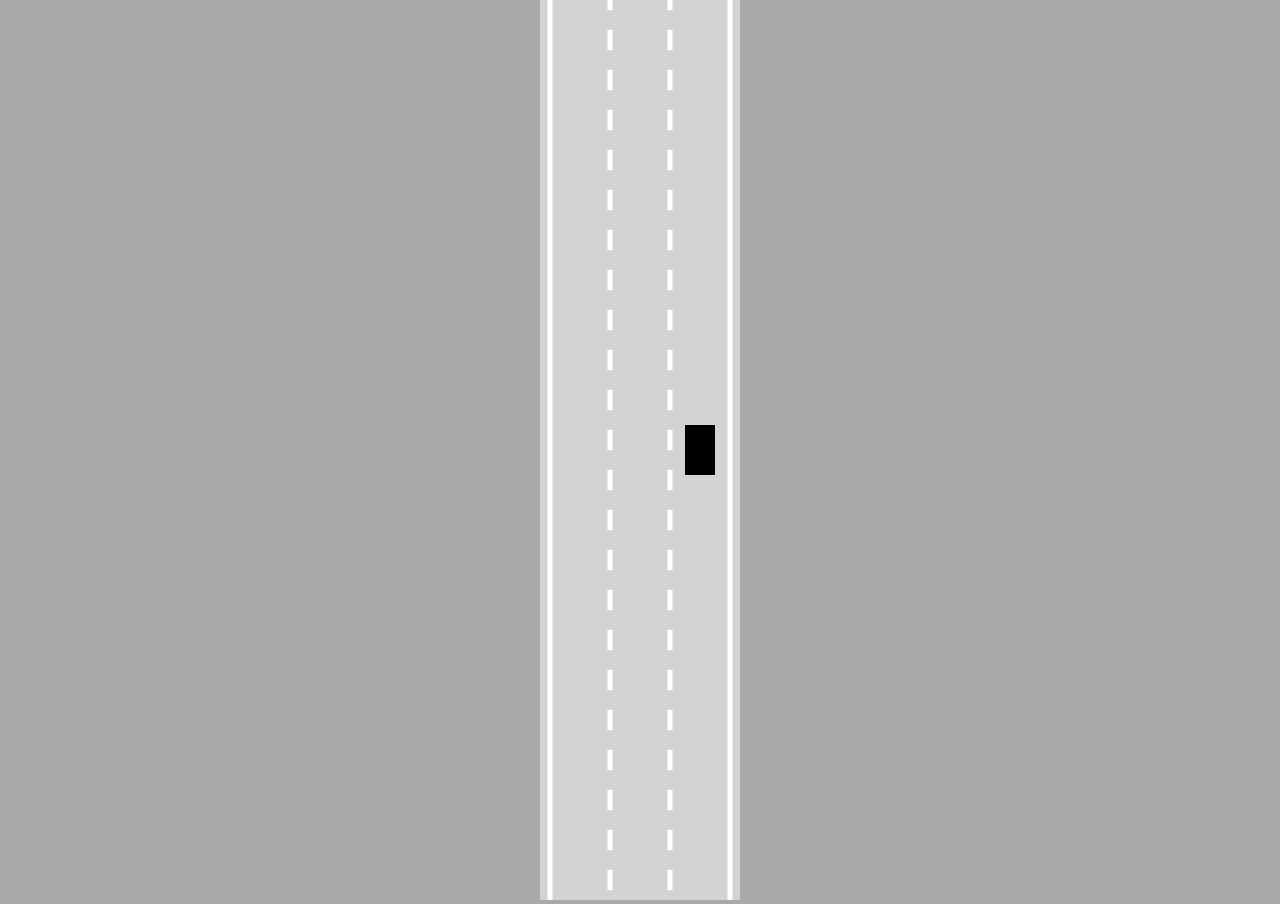
<file: self-driving-car/index.html>
<!DOCTYPE html>
<html lang="en">
<head>
  <meta charset="UTF-8">
  <meta http-equiv="X-UA-Compatible" content="IE=edge">
  <meta name="viewport" content="width=device-width, initial-scale=1.0">
  <link rel="stylesheet" href="style.css">
  <title>Self-driving car - No libraries</title>
</head>
<body>
  <canvas id="myCanvas"></canvas>
  <script src="util.js"></script>
  <script src="road.js"></script>
  <script src="controls.js"></script>
  <script src="car.js"></script>
  <script src="main.js"></script>
</body>
</html>
</file>
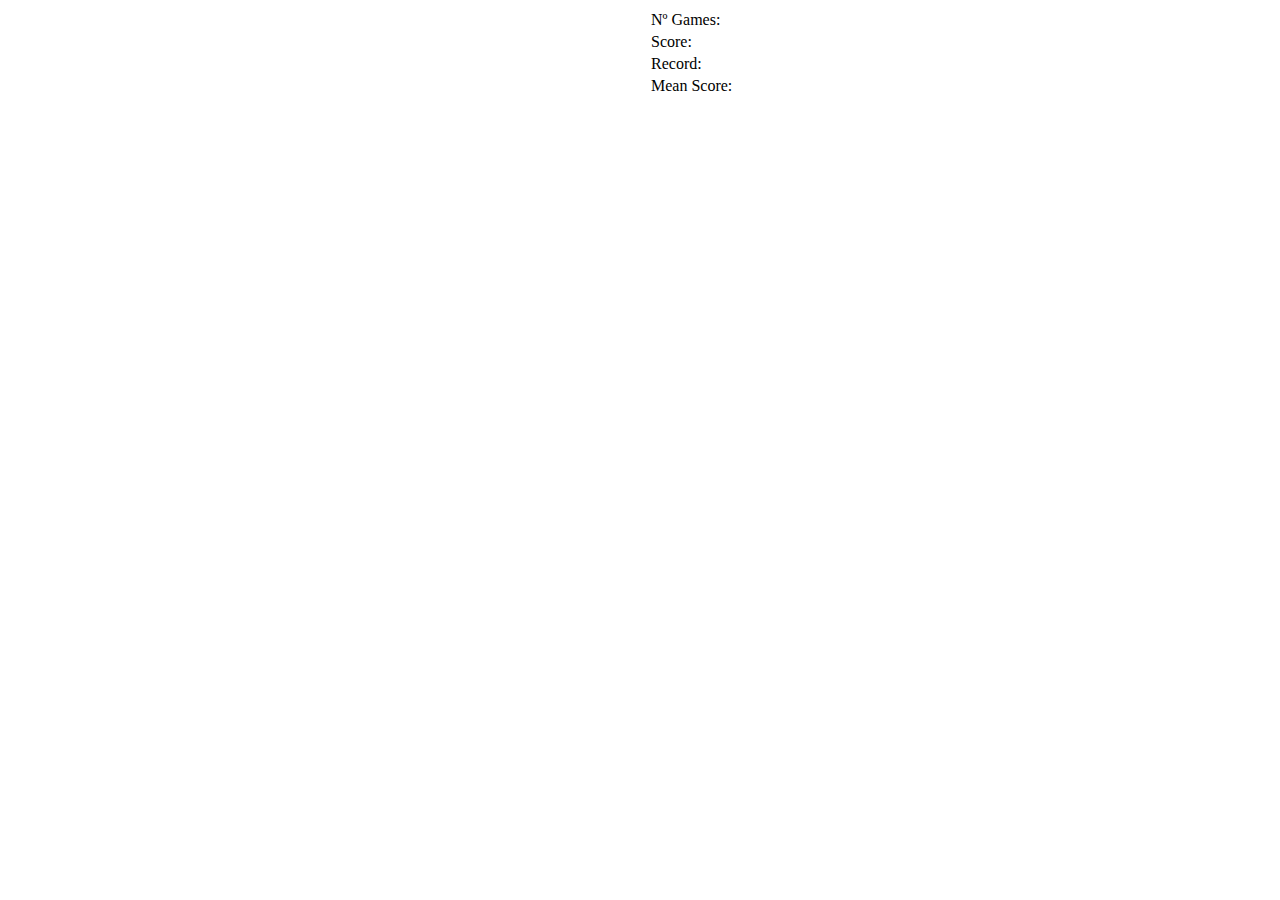
<file: IA-game/snake.html>
<!DOCTYPE html>
<html lang="en">
<head>
  <meta charset="UTF-8">
  <meta http-equiv="X-UA-Compatible" content="IE=edge">
  <meta name="viewport" content="width=device-width, initial-scale=1.0">
  <link rel="stylesheet" href="style.css">
  <title>Jogo da Cobrinha</title>
</head>
<body>
  <main id="main">
  <div id="game">
    <canvas id="stage" width="800" height="800"></canvas>
  </div>
  <div id="info">
    <table>
      <tr><td>Nº Games:</td><td id="nGames"></td></tr>
      <tr><td>Score:</td><td id="score"></td></tr>
      <tr><td>Record:</td><td id="record"></td></tr>
      <tr><td>Mean Score:</td><td id="mean-score"></td></tr>
    </table>
    <!-- <canvas id="infoCanvas" width="200" height="165"></canvas> -->
  </div>
  <div id="chart"></div>
</main>
  <script src="https://d3js.org/d3.v7.min.js" charset="UTF-8"></script>
  <script type="module" src="training.js"></script>
</body>
</html>
</file>
<file: self-driving-car/style.css>
body{
  margin: 0;
  background: darkgray;
  overflow: hidden;
  text-align: center;
}

#myCanvas{
  background: lightgray;
}
</file>
<file: IA-game/style.css>
#main {
  display: flex;
}
.red-color{
  color: red;
}
</file>
